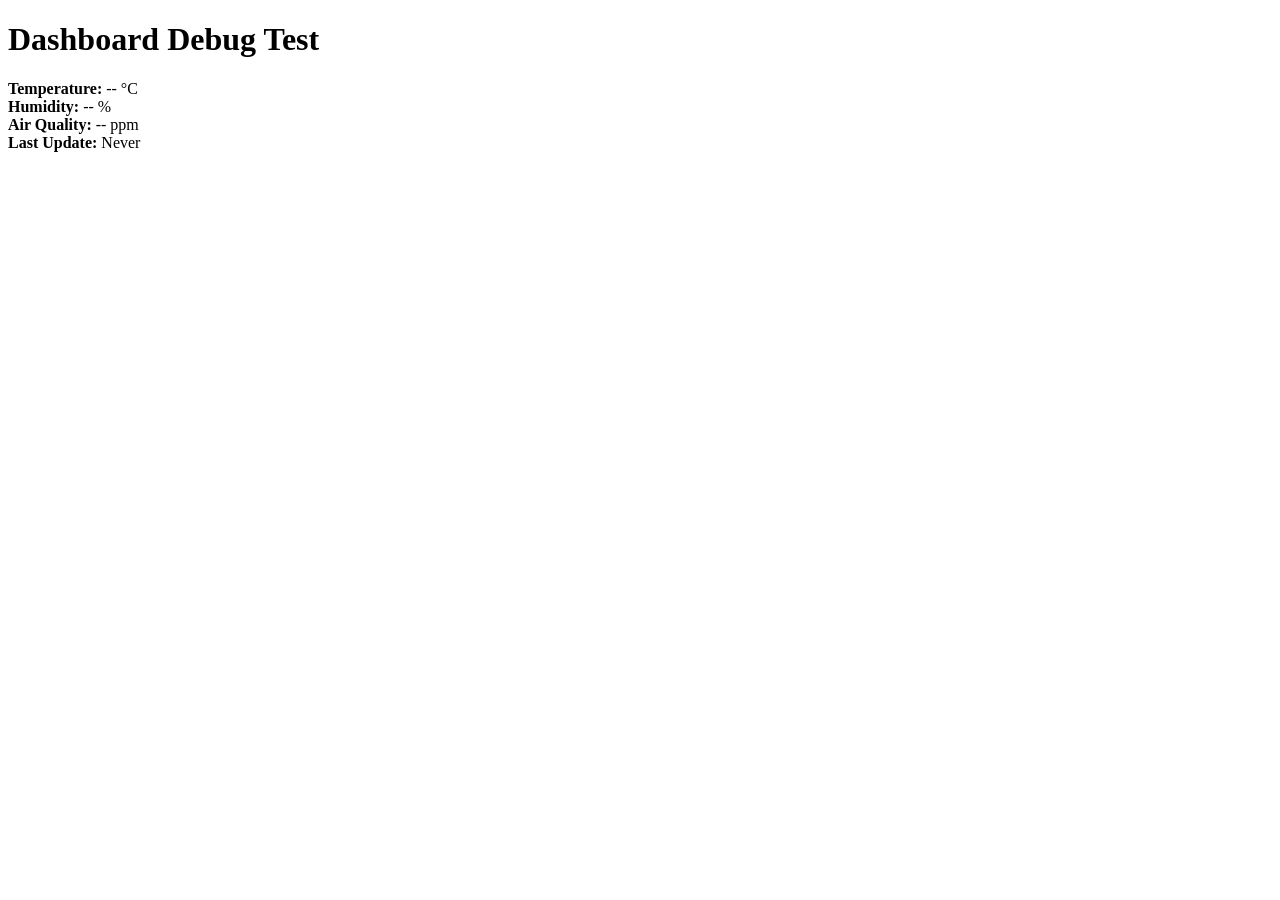
<file: debug_test.html>
<!DOCTYPE html>
<html>
<head>
    <title>Dashboard Debug Test</title>
</head>
<body>
    <h1>Dashboard Debug Test</h1>
    <div>
        <strong>Temperature:</strong> <span id="temperature-value">--</span> °C
    </div>
    <div>
        <strong>Humidity:</strong> <span id="humidity-value">--</span> %
    </div>
    <div>
        <strong>Air Quality:</strong> <span id="air-quality-value">--</span> ppm
    </div>
    <div>
        <strong>Last Update:</strong> <span id="last-update-time">Never</span>
    </div>

    <script>
        const apiUrl = 'http://localhost:5000/iot/api/sensor-data';

        async function fetchData() {
            try {
                const cacheBustUrl = `${apiUrl}?t=${Date.now()}`;
                console.log('Fetching:', cacheBustUrl);

                const response = await fetch(cacheBustUrl, {
                    method: 'GET',
                    headers: {
                        'Cache-Control': 'no-cache',
                        'Pragma': 'no-cache'
                    }
                });

                const data = await response.json();
                console.log('Data received:', data);

                // Update DOM
                if (data.temperature !== null && data.temperature !== undefined) {
                    const tempElement = document.getElementById('temperature-value');
                    tempElement.textContent = data.temperature.toFixed(1);
                    tempElement.style.display = 'inline';
                    tempElement.offsetHeight; // Force reflow
                    console.log('Temperature updated to:', data.temperature.toFixed(1));
                }

                if (data.humidity !== null && data.humidity !== undefined) {
                    const humidityElement = document.getElementById('humidity-value');
                    humidityElement.textContent = data.humidity.toFixed(1);
                    humidityElement.style.display = 'inline';
                    humidityElement.offsetHeight;
                    console.log('Humidity updated to:', data.humidity.toFixed(1));
                }

                if (data.gas_value !== null && data.gas_value !== undefined) {
                    const airQualityElement = document.getElementById('air-quality-value');
                    airQualityElement.textContent = data.gas_value;
                    airQualityElement.style.display = 'inline';
                    airQualityElement.offsetHeight;
                    console.log('Air quality updated to:', data.gas_value);
                }

                if (data.last_updated) {
                    document.getElementById('last-update-time').textContent = new Date(data.last_updated).toLocaleTimeString();
                }

            } catch (error) {
                console.error('Error:', error);
            }
        }

        // Test immediately
        fetchData();

        // Then every 3 seconds
        setInterval(fetchData, 3000);
    </script>
</body>
</html>
</file>
